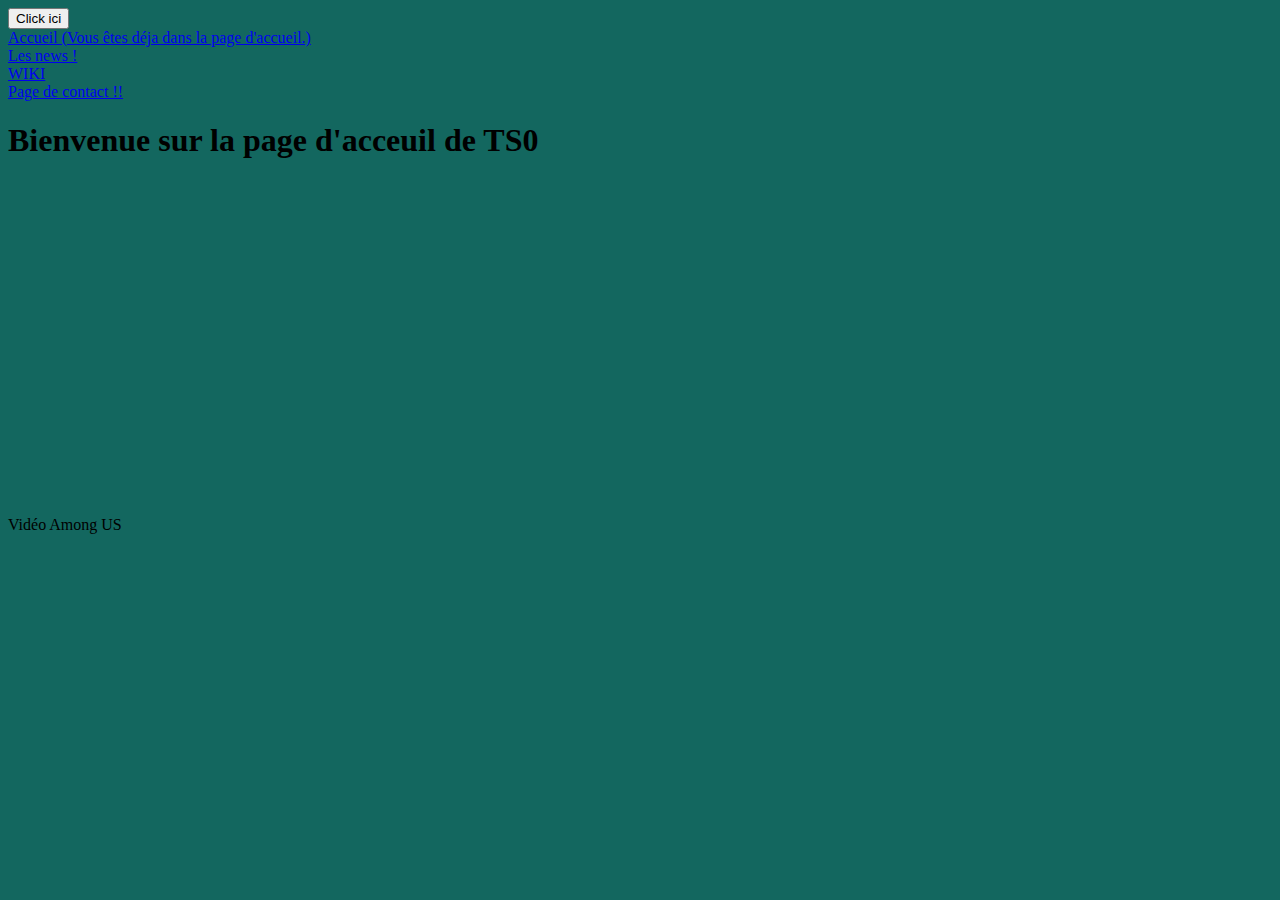
<file: TS0/index.html>
<!DOCTYPE html>
<html>
<head>
	<meta charset="utf-8">
	<meta name="viewport" content="width=device-width, initial-scale=1">
	<title>TS0 v1.0</title>
	<link rel="stylesheet" type="text/css" href="css/styles.css">
</head>
<body>

	<!-- CODE JS -->
    <button> 
    	Click ici 
    </button>
	<!-- FIN DU CODE JS -->
<li>
  <a href="#">Accueil (Vous êtes déja dans la page d'accueil.)</a>
</li>
<li>
	<a href="news.html" target="_BLANK">Les news !</a>
</li>
<li>
	<a href="Wiki.html">WIKI </a>
</li>
<li>
	<a href="Contact.html">Page de contact !!</a>
</li>
<h1>
  Bienvenue sur la page d'acceuil de TS0
</h1>

<!-- Vidéo Among US!!! -->

<iframe width="560" height="315" src="https://www.youtube.com/embed/KyOZ5TKF3bI" title="YouTube video player" frameborder="0" allow="accelerometer; autoplay; clipboard-write; encrypted-media; gyroscope; picture-in-picture" allowfullscreen></iframe>

<p>
	Vidéo Among US
</p>
</body>
</html>
</file>
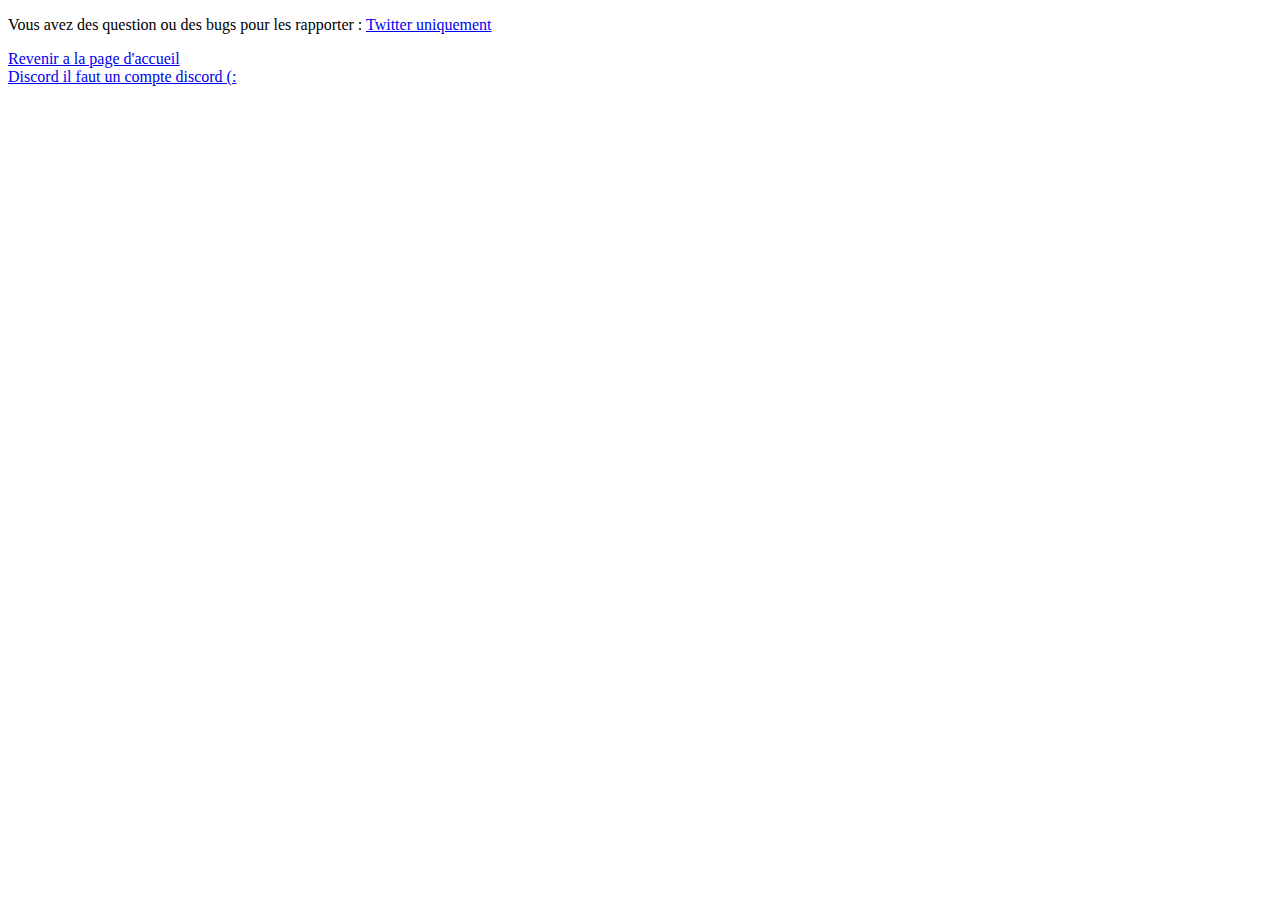
<file: TS0/contact.html>
<!DOCTYPE html>
<html>
<head>
	<meta charset="utf-8">
	<meta name="viewport" content="width=device-width, initial-scale=1">
	<title>Page de contact </title>
</head>
<body>
<p>
	Vous avez des question ou des bugs 
   pour les rapporter : <a href="https://twitter.com/ttv_rien">Twitter uniquement</a>
</p>
<a href="index.html">Revenir a la page d'accueil</a>

<li>
	<a href="https://discord.gg/BssfadSm8j">Discord il faut un compte discord (: </a>
</li>
</body>
</html>
</file>
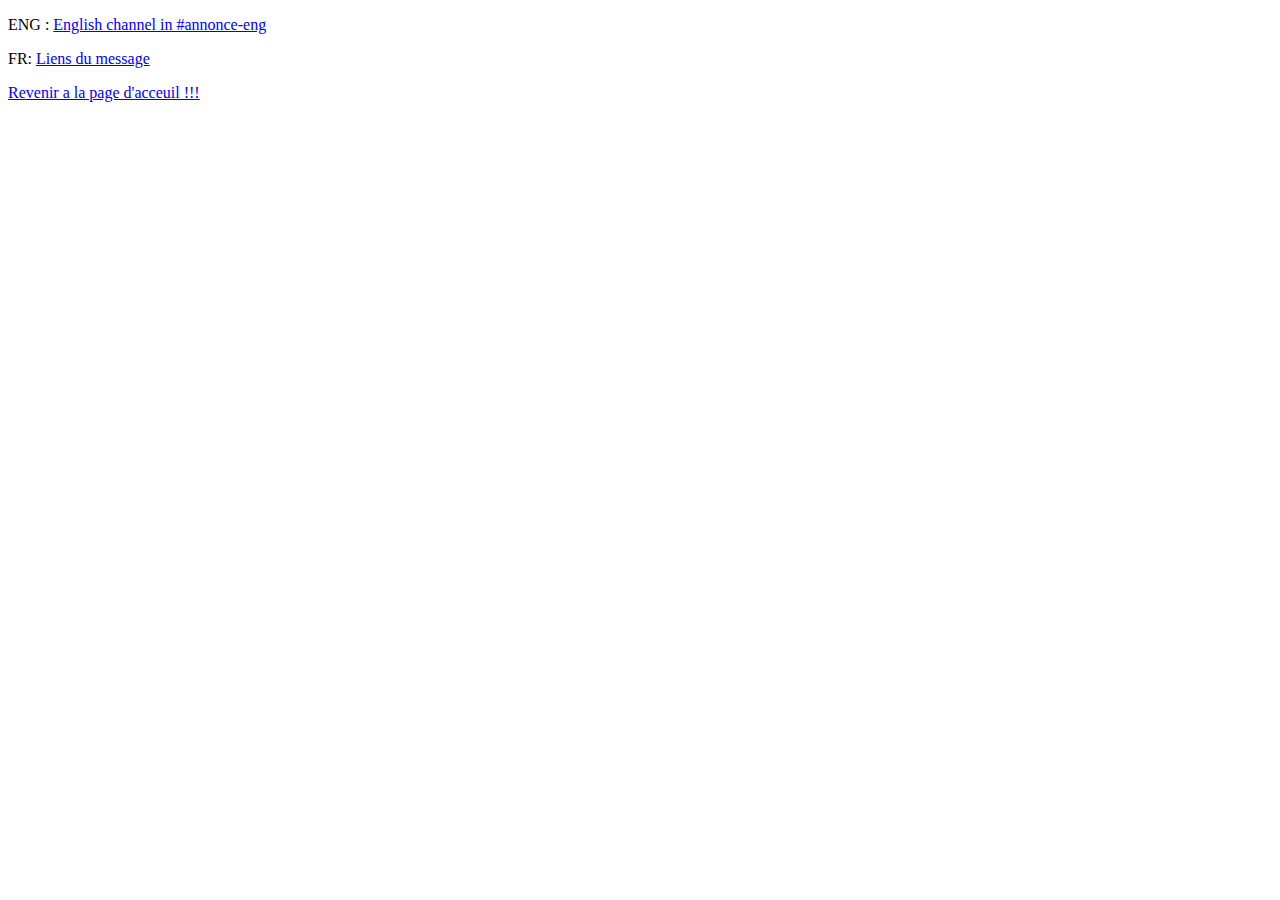
<file: TS0/news.html>
<!DOCTYPE html>
<html>
<head>
	<meta charset="utf-8">
	<meta name="viewport" content="width=device-width, initial-scale=1">
	<title>NEWS</title>
</head>
<body>
<p>
<p>
	ENG : 
	<a href="https://discordapp.com/channels/971720990067417089/972183211193020486/973630401933369404">English channel in #annonce-eng</a>
</p>

<p>
	FR:
	<a href="https://discordapp.com/channels/971720990067417089/972183721140707428/973630444673335307">Liens du message</a>
</p>
<a href="index.html">Revenir a la page d'acceuil !!! </a>
</body>
</html>
</file>
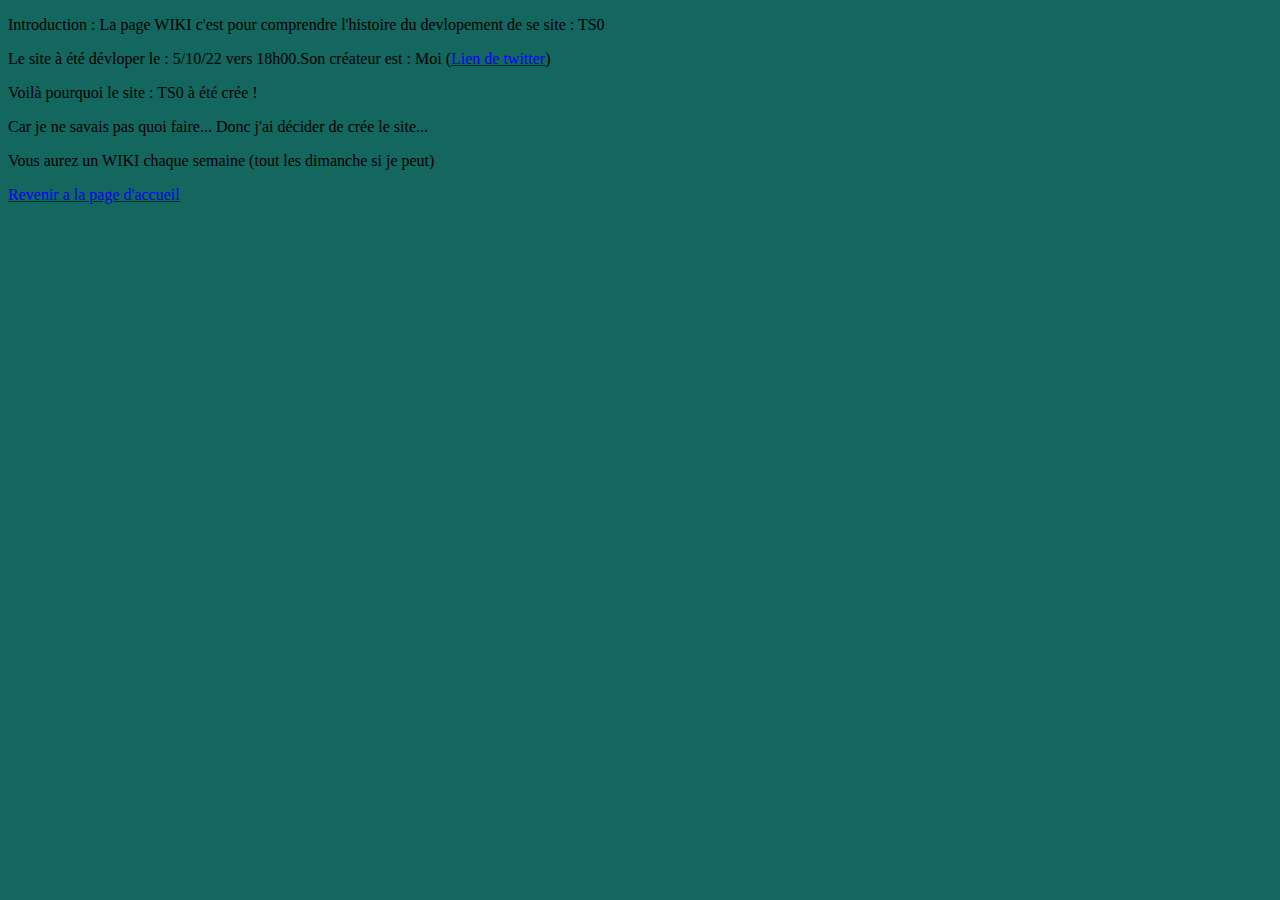
<file: TS0/Wiki.html>
<!DOCTYPE html>
<html>
<head>
	<meta charset="utf-8">
	<meta name="viewport" content="width=device-width, initial-scale=1">
	<title>Wiki - Page d'accueil </title>
	<link rel="stylesheet" type="text/css" href="css/styles.css">
</head>
<body>
<p>Introduction : La page WIKI c'est pour comprendre l'histoire du devlopement de se site : TS0 </p>
<p>
	Le site à été dévloper le : 5/10/22 vers 18h00.Son créateur est : Moi (<a href="https:/twitter.com/ttv_rien">Lien de twitter</a>)
	<br> 
	<p>
		Voilà pourquoi le site  : TS0 à été crée ! 
	</p>
	<p>
		Car je ne savais pas quoi faire... Donc j'ai décider de crée le site...
	</p>
</p>

<p>
	Vous aurez un WIKI chaque semaine (tout  les dimanche si je peut)
</p>
<a href="index.html">Revenir a la page d'accueil</a>
</body>
</html>
</file>
<file: TS0/css/styles.css>
body{
	background-color: #13675f;
}
</file>
